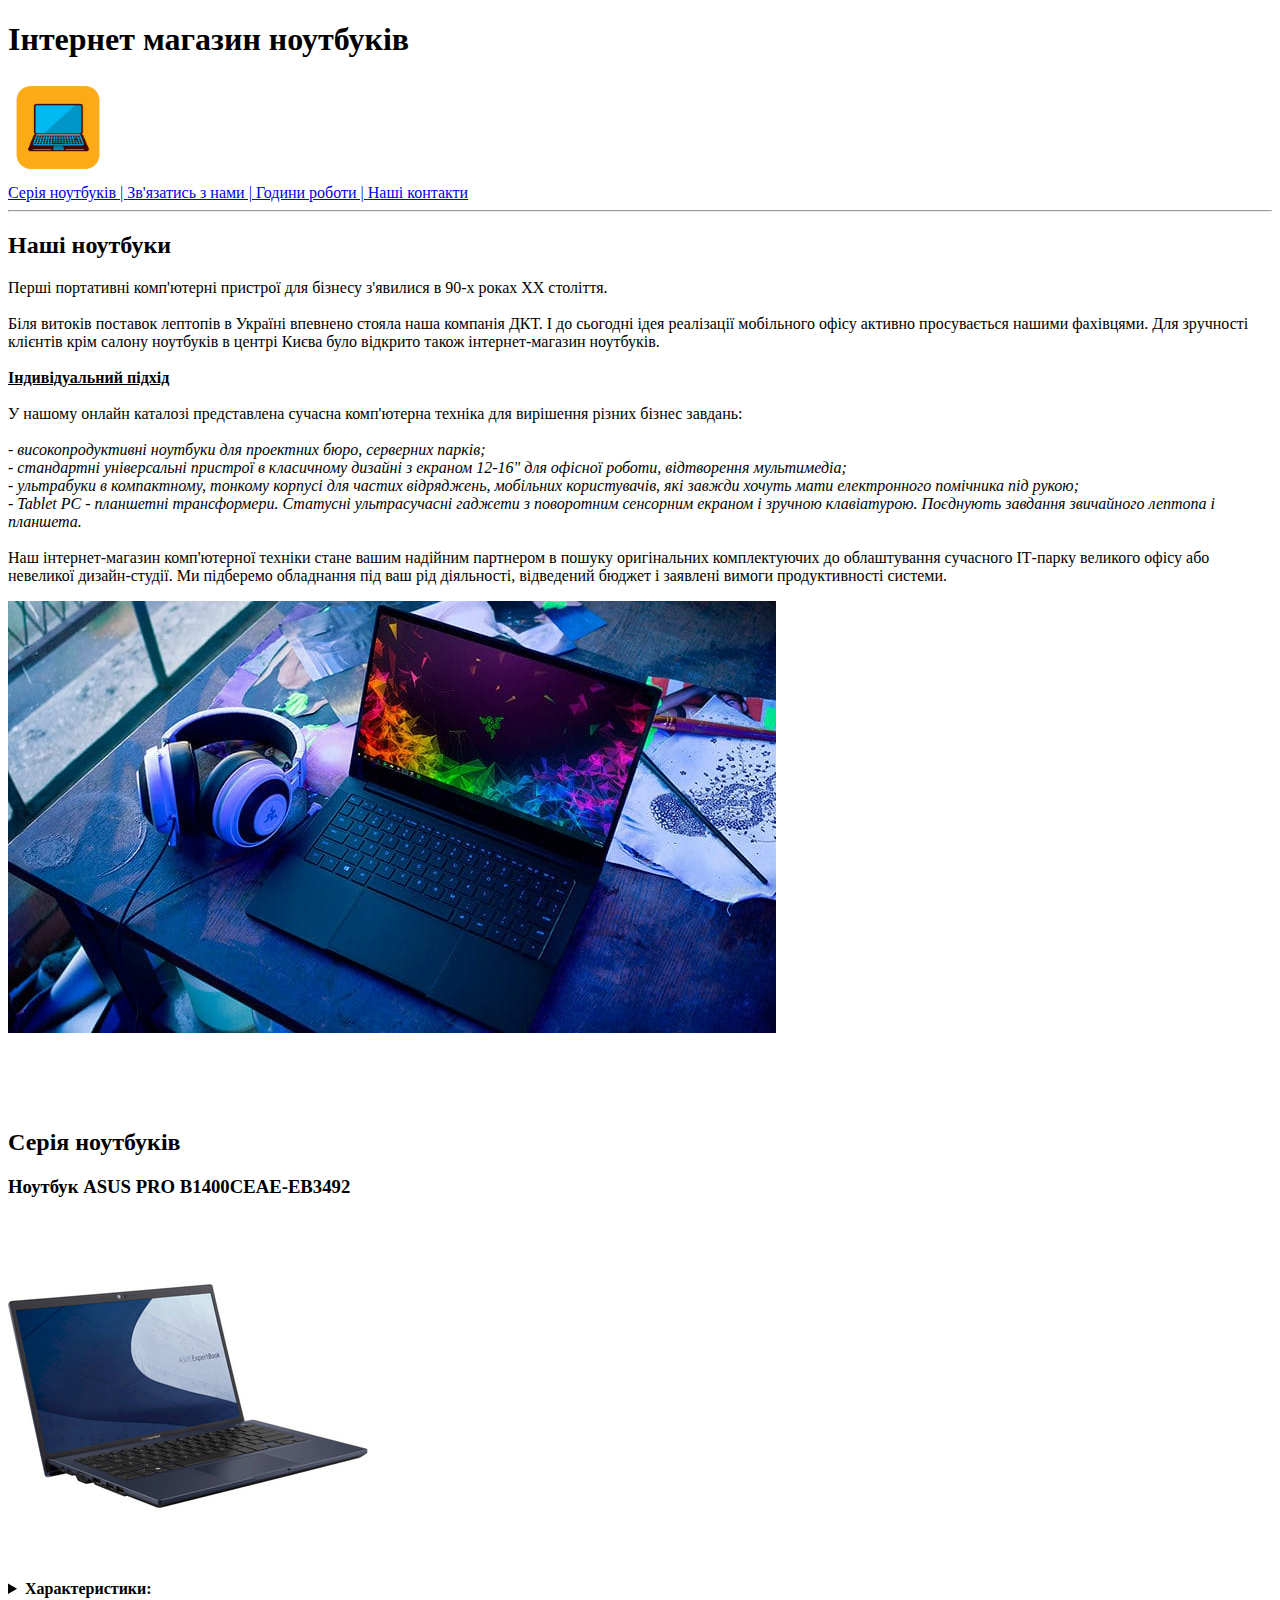
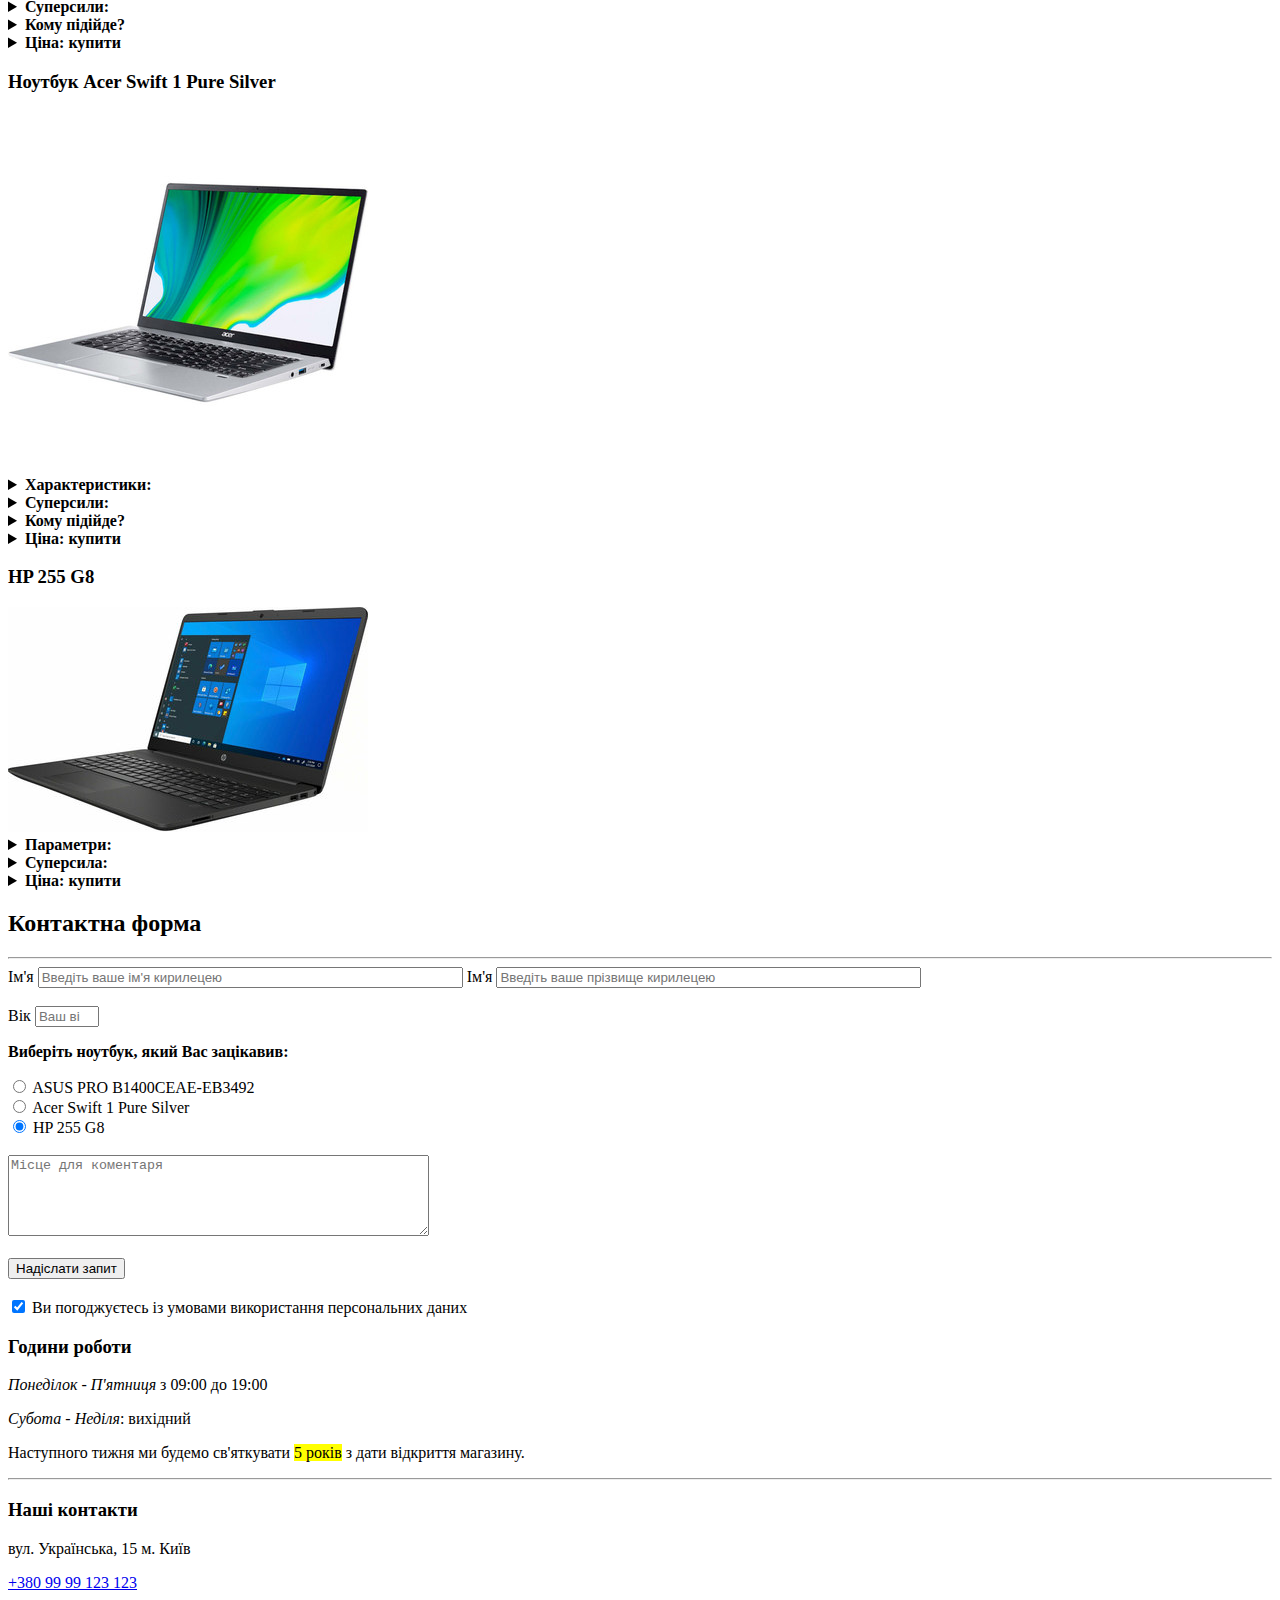
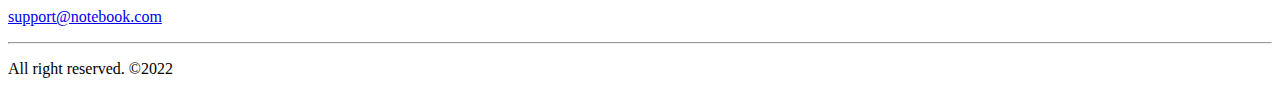
<file: index.html>
<!DOCTYPE html>
<html lang="uk">
<head>
    <meta charset="UTF-8">
    <link rel="icon" type="image/x-icon" href="./images/favicon.ico">
    <title>Інтернет магазин ноутбуків</title>
</head>
<body>

<header>
    <h1>Інтернет магазин ноутбуків</h1>
    <img src="./images/logo.webp" width="100" height="100">
</header>

<nav>
    <a href="#notebooks"> Серія ноутбуків | </a>
    <a href="#formcontact"> Зв'язатись з нами | </a>
    <a href="#worktime"> Години роботи | </a>
    <a href="#contacts"> Наші контакти </a>
    <hr />
</nav>

<main>
    <article>
        <section>
            <h2>Наші ноутбуки</h2>
            <p>
                Перші портативні комп'ютерні пристрої для бізнесу з'явилися в 90-х роках ХХ століття.
                <br />
                <br />
                Біля витоків поставок лептопів в Україні впевнено стояла наша компанія ДКТ. І до сьогодні ідея реалізації мобільного офісу активно просувається нашими фахівцями.
                Для зручності клієнтів крім салону ноутбуків в центрі Києва було відкрито також інтернет-магазин ноутбуків.
                <br />
                <br />
                <b>
                    <ins>Індивідуальний підхід</ins>
                    <br />
                    <br />
                </b>
                У нашому онлайн каталозі представлена сучасна комп'ютерна техніка для вирішення різних бізнес завдань:
                <br />
                <br />
                <i>- високопродуктивні ноутбуки для проектних бюро, серверних парків;</i>
                <br />
                <i>- стандартні універсальні пристрої в класичному дизайні з екраном 12-16" для офісної роботи, відтворення мультимедіа;</i>
                <br />
                <i>- ультрабуки в компактному, тонкому корпусі для частих відряджень, мобільних користувачів, які завжди хочуть мати електронного помічника під рукою;</i>
                <br />
                <i>- Tablet PC - планшетні трансформери. Статусні ультрасучасні гаджети з поворотним сенсорним екраном і зручною клавіатурою. Поєднують завдання звичайного лептопа і планшета.</i>
                <br />
                <br />
                Наш інтернет-магазин комп'ютерної техніки стане вашим надійним партнером в пошуку оригінальних комплектуючих до облаштування сучасного ІТ-парку великого офісу або невеликої дизайн-студії. Ми підберемо обладнання під ваш рід діяльності, відведений бюджет і заявлені вимоги продуктивності системи.
            </p>
        </section>
        <section>
            <img src="./images/notebook.jpg" alt="фото ноутбука" />
        </section>
    </article>

    <article id="notebooks">
        <br />
        <br />
        <br />
        <br />
        <h2>Серія ноутбуків</h2>
        <section>
            <h3>Ноутбук ASUS PRO B1400CEAE-EB3492</h3>
            <img src="images/laptop1.jpg">
            <details>
                <summary><b>Характеристики:</b></summary>
                <p>2-ядерний процесор Intel Celeron 6305, вага 1,45 кг, є всі необхідні виходи HDMI, USB-C. Завдяки потужному процесору пристрій швидко вмикається та відкриває потрібні програми.</p>
            </details>
            <details>
                <summary><b>Суперсили:</b></summary>
                <p>ноутбук облаштований екраном ExpertBook B1, який зменшує кількість синього світла та захищає очі під час роботи.</p>
            </details>
            <details>
                <summary><b>Кому підійде?</b></summary>
                <p>Ноутбук Asus – варіант для тих, хто цілий день працює за екраном.</p>
            </details>
            <details>
                <summary><b>Ціна: купити</b></summary>
                <p>ноутбук Asus можна за ціною до 13 000 грн.</p>
            </details>
        </section>
        <section>
            <h3>Ноутбук Acer Swift 1 Pure Silver</h3>
            <img src="images/laptop2.jpg">
            <details>
                <summary><b>Характеристики:</b></summary>
                <p>14-дюймовий екран з тонкими рамками, IPS-матриця, роздільна здатність Full HD, кут огляду до 178 градусів. Крім цього, у пристрої є вбудований голосовий помічник Cortana, з яким можна швидко знаходити файли, рахувати та переводити величини, шукати інформацію в інтернеті, дивитися погоду і запускати програми.</p>
            </details>
            <details>
                <summary><b>Суперсили:</b></summary>
                <p>заряду вистачає до 20 години.</p>
            </details>
            <details>
                <summary><b>Кому підійде?</b></summary>
                <p>Ноутбук Acer – варіант для тих, хто любить працювати в поїздках.</p>
            </details>
            <details>
                <summary><b>Ціна: купити</b></summary>
                <p>купити ноутбук Acer можна за ціною до 14 000 грн.</p>
            </details>
        </section>
        <section>
            <h3>HP 255 G8</h3>
            <img src="images/laptop3.jpg">
            <details>
                <summary><b>Параметри:</b></summary>
                <p>2-ядерний процесор AMD Athlon 3150U, обсяг SSD-пам’яті – 128 Гб, вага – 1,7 кг, є виходи для підключення всіх можливих флеш-накопичувачів, периферії та гарнітур.</p>
            </details>
            <details>
                <summary><b>Суперсила:</b></summary>
                <p>працює на максимальній швидкості зі складними програмами без підвисань та затримок.</p>
            </details>
            <details>
                <summary><b>Ціна: купити</b></summary>
                <p>купити ноутбук для роботи HP можна за ціною до 15 000 грн.</p>
            </details>
        </section>
    </article>
    <article id="formcontact">
        <section>
            <h2>Контактна форма</h2>
            <hr />
            <form>
                <label>Ім'я</label>
                <input size="50" type="text" placeholder="Введіть ваше ім'я кирилецею" name="firstname">
                <label>Ім'я</label>
                <input size="50" type="text" placeholder="Введіть ваше прізвище кирилецею" name="lastname">
                <br /><br />
                <label>Вік</label>
                <input type="number" name="age" placeholder="Ваш вік" min="0" max="100">
                <p>
                    <b>Виберіть ноутбук, який Вас зацікавив:</b>
                </p>
                <input type="radio" name="model">
                <label> ASUS PRO B1400CEAE-EB3492</label>
                <br />
                <input type="radio" name="model">
                <label> Acer Swift 1 Pure Silver</label>
                <br />
                <input type="radio" name="model" checked="true">
                <label> HP 255 G8</label>

                <br /><br />
                <textarea cols="50" rows="5" placeholder="Місце для коментаря"></textarea>
                <br /><br />
                <input type="submit" value="Надіслати запит">
                <br /><br />
                <input type="checkbox" checked="true" name="agree" />
                <label>Ви погоджуєтесь із умовами використання персональних даних</label>
                <article id="worktime">
                    <section>
                        <h3>Години роботи</h3>

                        <p>
                            <i>Понеділок - П'ятниця</i> з <time>09:00</time> до <time>19:00</time>
                        </p>
                        <p>
                            <i>Субота - Неділя</i>: вихідний
                        </p>

                        <p>Наступного тижня ми будемо св'яткувати <time datetime="2022-10-30"><mark>5 років</mark></time> з дати відкриття магазину. </p>
                    </section>
                </article>
            </form>
        </section>

    </article>
    <article>
        <section id="contacts">
            <hr />
            <h3>Наші контакти</h3>
            <p>вул. Українська, 15 м. Київ</p>
            <p><a href="tel:+3809999123123">+380 99 99 123 123</a></p>
            <p><a href="mailto:support@notebook.com">support@notebook.com</a></p>
            <hr />
        </section>
    </article>
</main>

<footer>
    <p>All right reserved. &copy;2022</p>
</footer>

</body>
</html>
</file>
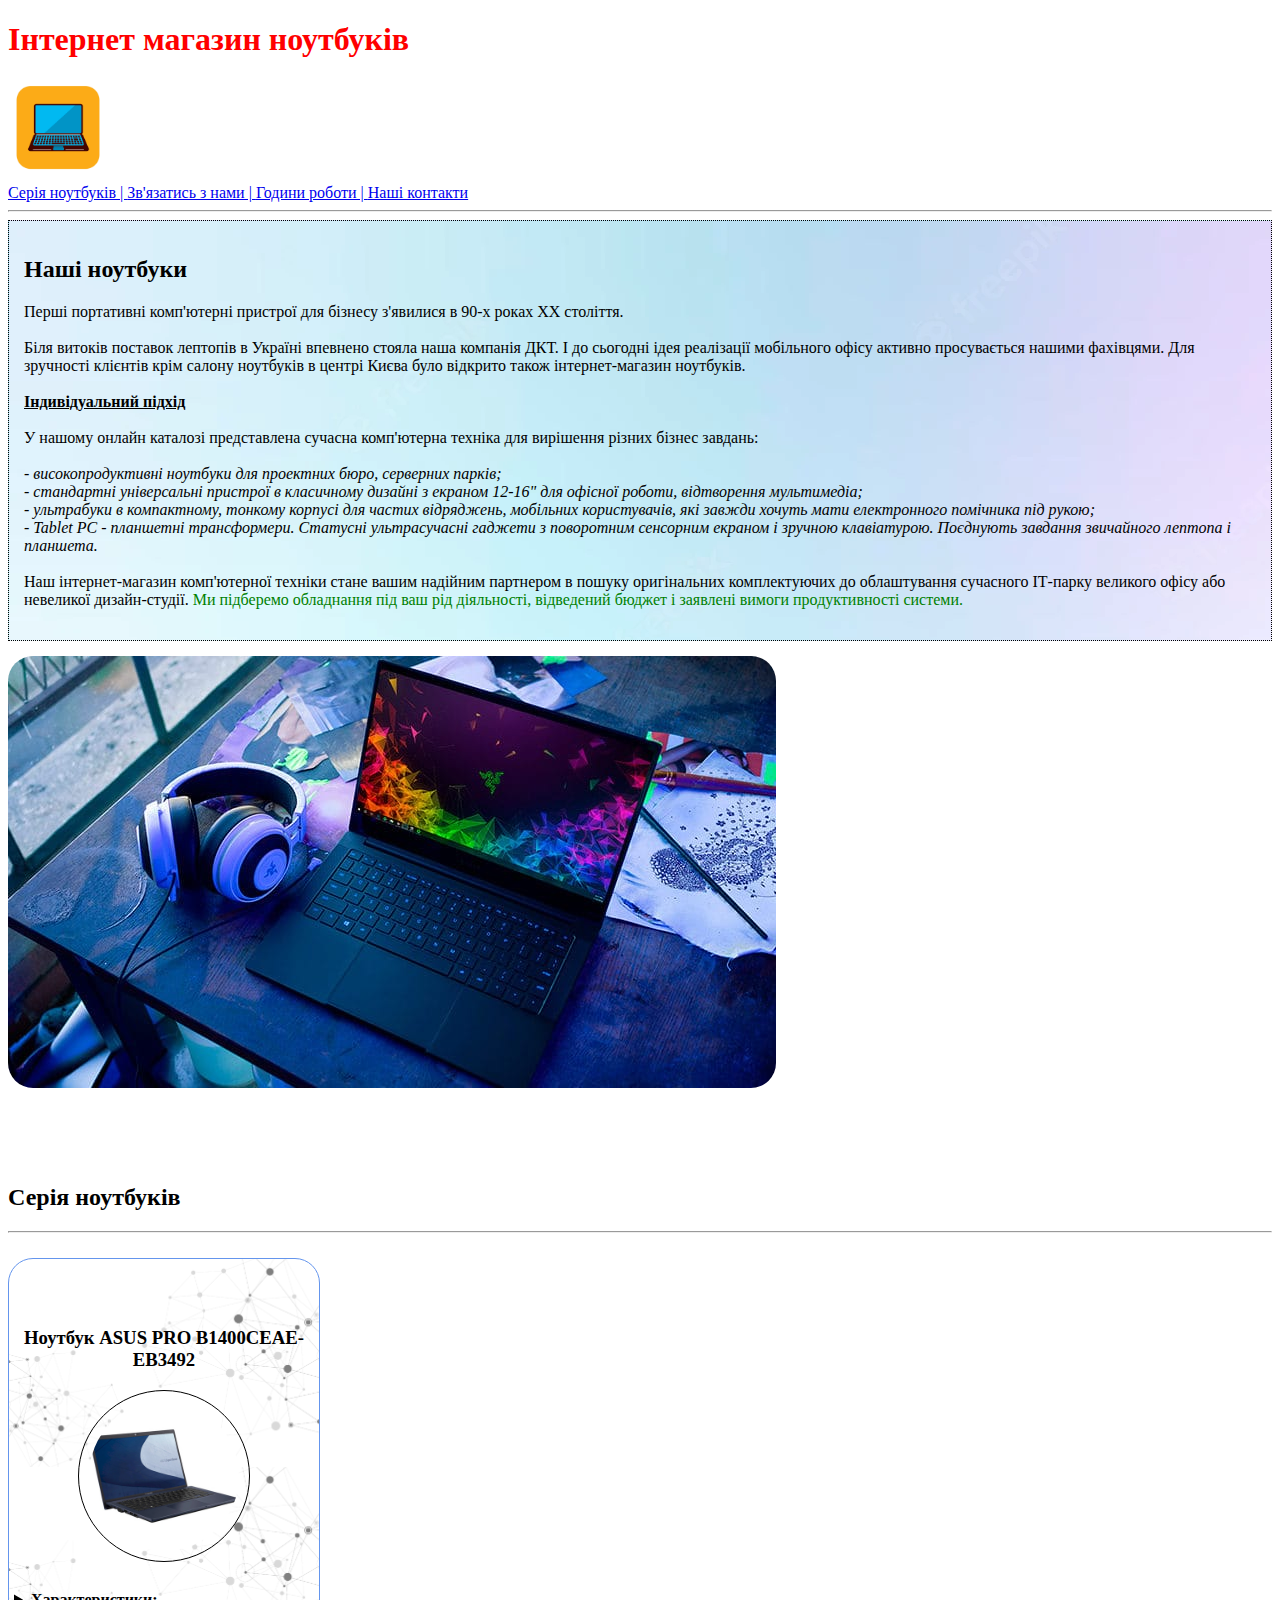
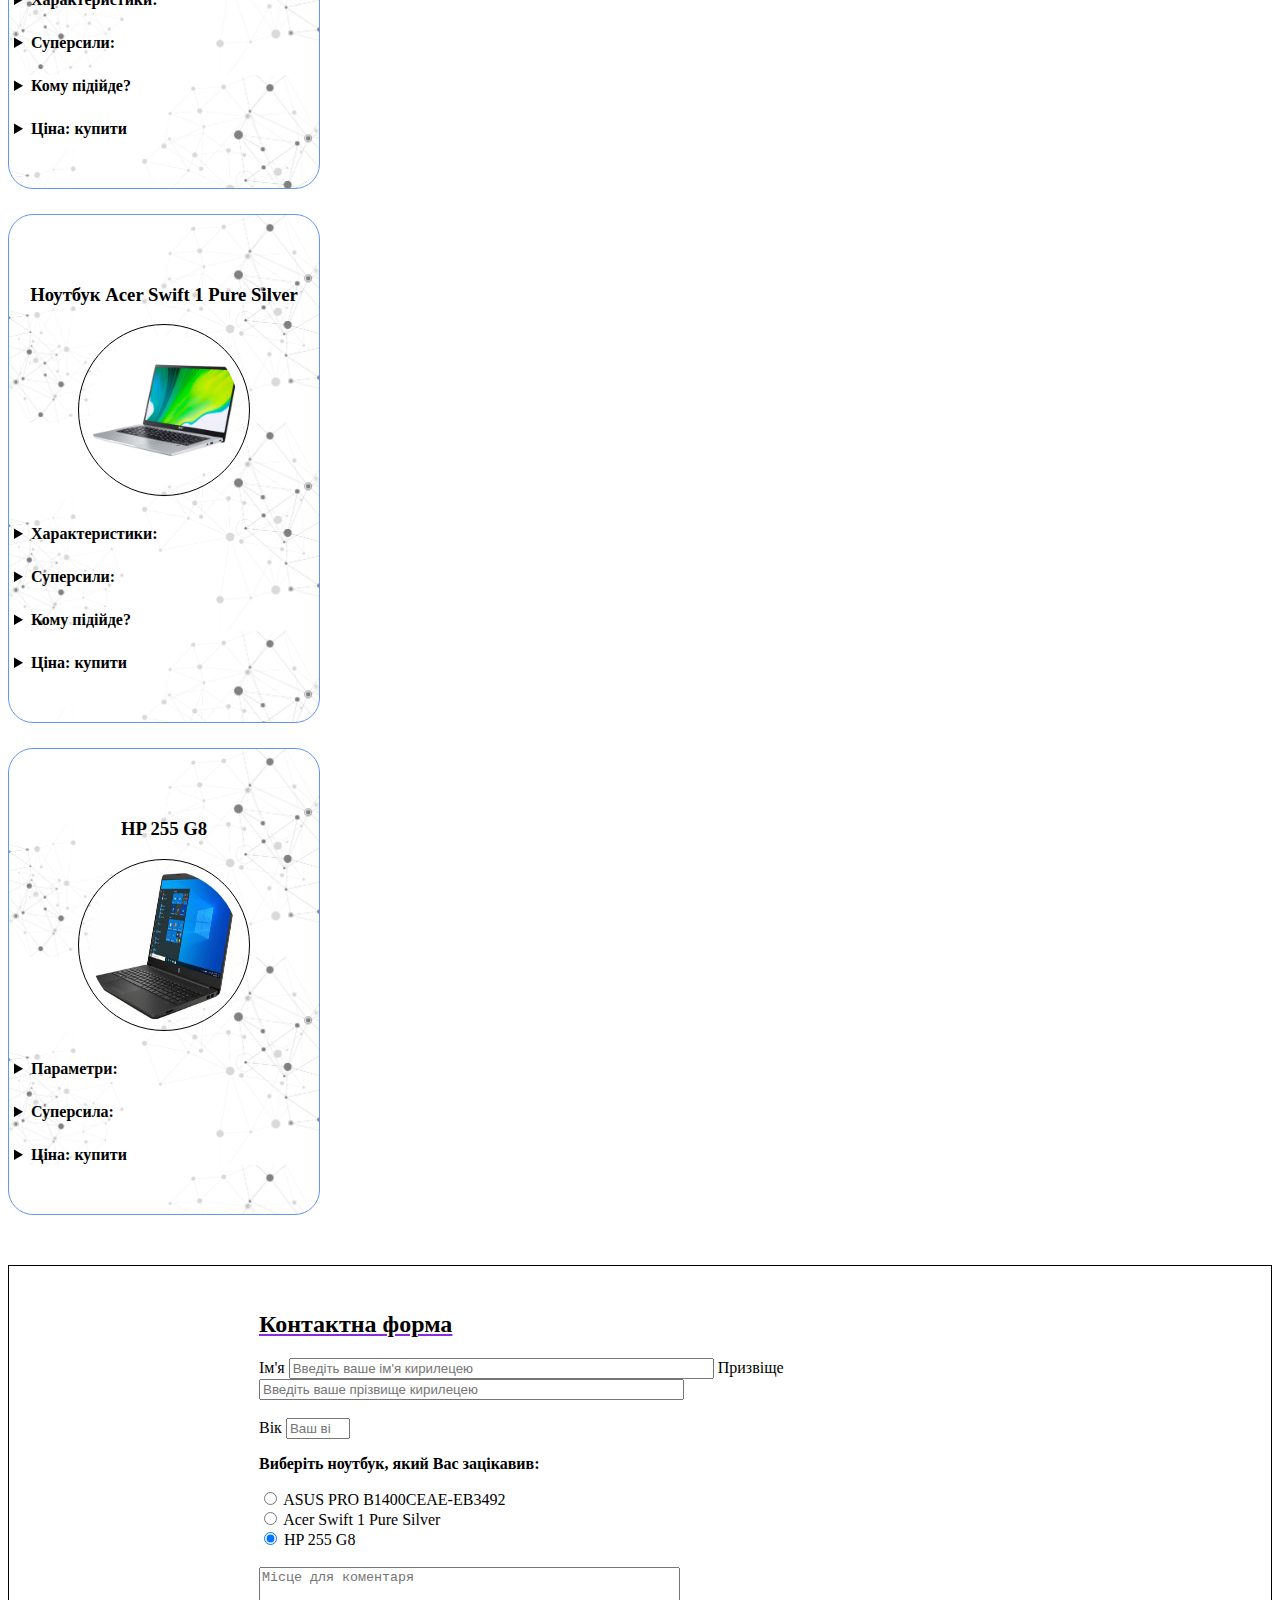
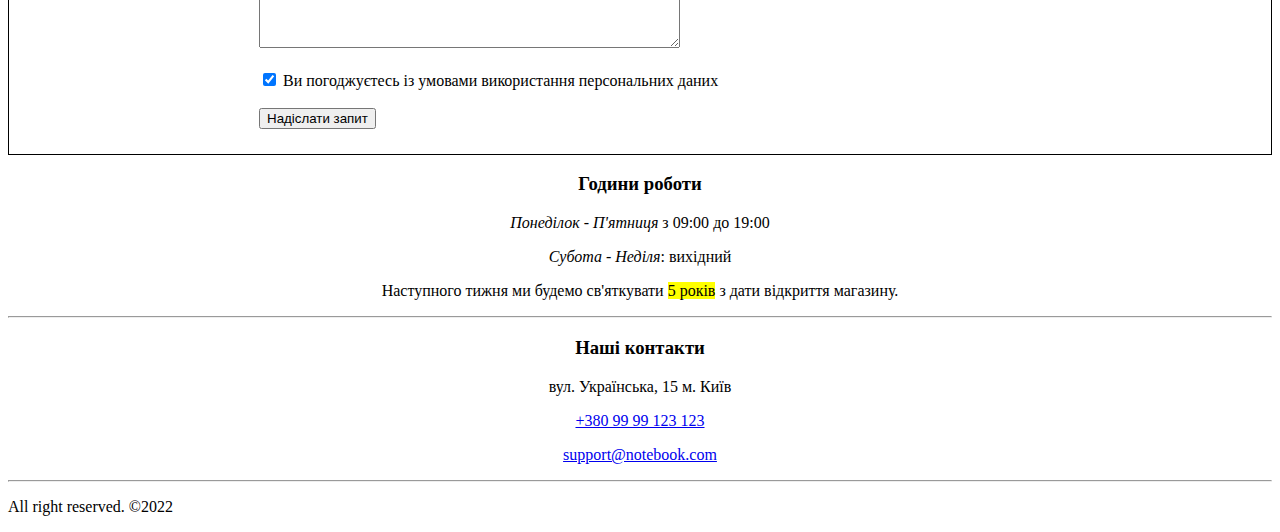
<file: homework-3/index.html>
<!DOCTYPE html>
<html lang="uk">

<head>
    <link rel="stylesheet" type="text/css" href="styles.css" />
    <meta charset="UTF-8">
    <link rel="icon" type="image/x-icon" href="./images/favicon.ico">
    <title>Інтернет магазин ноутбуків</title>
</head>

<body>

    <header>
        <h1>Інтернет магазин ноутбуків</h1>
        <img src="./images/logo.webp" width="100" height="100">
    </header>

    <nav>
        <a href="#notebooks"> Серія ноутбуків | </a>
        <a href="#formcontact"> Зв'язатись з нами | </a>
        <a href="#worktime"> Години роботи | </a>
        <a href="#contacts"> Наші контакти </a>
        <hr />
    </nav>

    <main>
        <article>
            <section id="description">
                <h2>Наші ноутбуки</h2>
                <p>
                    Перші портативні комп'ютерні пристрої для бізнесу з'явилися в 90-х роках ХХ століття.
                    <br />
                    <br />
                    Біля витоків поставок лептопів в Україні впевнено стояла наша компанія ДКТ. І до сьогодні ідея
                    реалізації мобільного офісу активно просувається нашими фахівцями.
                    Для зручності клієнтів крім салону ноутбуків в центрі Києва було відкрито також інтернет-магазин
                    ноутбуків.
                    <br />
                    <br />
                    <b>
                        <ins>Індивідуальний підхід</ins>
                        <br />
                        <br />
                    </b>
                    У нашому онлайн каталозі представлена сучасна комп'ютерна техніка для вирішення різних бізнес
                    завдань:
                    <br />
                    <br />
                    <i>- високопродуктивні ноутбуки для проектних бюро, серверних парків;</i>
                    <br />
                    <i>- стандартні універсальні пристрої в класичному дизайні з екраном 12-16" для офісної роботи,
                        відтворення мультимедіа;</i>
                    <br />
                    <i>- ультрабуки в компактному, тонкому корпусі для частих відряджень, мобільних користувачів, які
                        завжди хочуть мати електронного помічника під рукою;</i>
                    <br />
                    <i>- Tablet PC - планшетні трансформери. Статусні ультрасучасні гаджети з поворотним сенсорним
                        екраном і зручною клавіатурою. Поєднують завдання звичайного лептопа і планшета.</i>
                    <br />
                    <br />
                    Наш інтернет-магазин комп'ютерної техніки стане вашим надійним партнером в пошуку оригінальних
                    комплектуючих до облаштування сучасного ІТ-парку великого офісу або невеликої дизайн-студії.
                    <span>Ми підберемо обладнання під ваш рід діяльності, відведений бюджет і заявлені вимоги
                        продуктивності системи.</span>
                </p>
            </section>
            <section>
                <img src="./images/notebook.jpg" alt="фото ноутбука" />
            </section>
        </article>

        <article id="notebooks">
            <br />
            <br />
            <br />
            <br />
            <h2>Серія ноутбуків</h2>
            <hr />
            <section id="card">
                <h3>Ноутбук ASUS PRO B1400CEAE-EB3492</h3>
                <img src="images/laptop1.jpg">
                <details>
                    <summary><b>Характеристики:</b></summary>
                    <p>2-ядерний процесор Intel Celeron 6305, вага 1,45 кг, є всі необхідні виходи HDMI, USB-C. Завдяки
                        потужному процесору пристрій швидко вмикається та відкриває потрібні програми.</p>
                </details>
                <details>
                    <summary><b>Суперсили:</b></summary>
                    <p>ноутбук облаштований екраном ExpertBook B1, який зменшує кількість синього світла та захищає очі
                        під час роботи.</p>
                </details>
                <details>
                    <summary><b>Кому підійде?</b></summary>
                    <p>Ноутбук Asus – варіант для тих, хто цілий день працює за екраном.</p>
                </details>
                <details>
                    <summary><b>Ціна: купити</b></summary>
                    <p>ноутбук Asus можна за ціною до 13 000 грн.</p>
                </details>
            </section>
            <section id="card">
                <h3>Ноутбук Acer Swift 1 Pure Silver</h3>
                <img src="images/laptop2.jpg">
                <details>
                    <summary><b>Характеристики:</b></summary>
                    <p>14-дюймовий екран з тонкими рамками, IPS-матриця, роздільна здатність Full HD, кут огляду до 178
                        градусів. Крім цього, у пристрої є вбудований голосовий помічник Cortana, з яким можна швидко
                        знаходити файли, рахувати та переводити величини, шукати інформацію в інтернеті, дивитися погоду
                        і запускати програми.</p>
                </details>
                <details>
                    <summary><b>Суперсили:</b></summary>
                    <p>заряду вистачає до 20 години.</p>
                </details>
                <details>
                    <summary><b>Кому підійде?</b></summary>
                    <p>Ноутбук Acer – варіант для тих, хто любить працювати в поїздках.</p>
                </details>
                <details>
                    <summary><b>Ціна: купити</b></summary>
                    <p>купити ноутбук Acer можна за ціною до 14 000 грн.</p>
                </details>
            </section>
            <section id="card">
                <h3>HP 255 G8</h3>
                <img src="images/laptop3.jpg">
                <details>
                    <summary><b>Параметри:</b></summary>
                    <p>2-ядерний процесор AMD Athlon 3150U, обсяг SSD-пам’яті – 128 Гб, вага – 1,7 кг, є виходи для
                        підключення всіх можливих флеш-накопичувачів, периферії та гарнітур.</p>
                </details>
                <details>
                    <summary><b>Суперсила:</b></summary>
                    <p>працює на максимальній швидкості зі складними програмами без підвисань та затримок.</p>
                </details>
                <details>
                    <summary><b>Ціна: купити</b></summary>
                    <p>купити ноутбук для роботи HP можна за ціною до 15 000 грн.</p>
                </details>
            </section>
        </article>
        <article>
            <section id="formcontact">
                <h2>Контактна форма</h2>
                <form>
                    <label>Ім'я</label>
                    <input size="50" type="text" placeholder="Введіть ваше ім'я кирилецею" name="firstname">
                    <label>Призвіще</label>
                    <input size="50" type="text" placeholder="Введіть ваше прізвище кирилецею" name="lastname">
                    <br /><br />
                    <label>Вік</label>
                    <input type="number" name="age" placeholder="Ваш вік" min="0" max="100">
                    <p>
                        <b>Виберіть ноутбук, який Вас зацікавив:</b>
                    </p>
                    <input type="radio" name="model">
                    <label> ASUS PRO B1400CEAE-EB3492</label>
                    <br />
                    <input type="radio" name="model">
                    <label> Acer Swift 1 Pure Silver</label>
                    <br />
                    <input type="radio" name="model" checked="true">
                    <label> HP 255 G8</label>

                    <br /><br />
                    <textarea cols="50" rows="5" placeholder="Місце для коментаря"></textarea>
                    <br /><br />
                    <input type="checkbox" checked="true" name="agree" />
                    <label>Ви погоджуєтесь із умовами використання персональних даних</label>
                    <br /><br />
                    <input type="submit" value="Надіслати запит">
                </form>
            </section>
            <article id="worktime">
                <section>
                    <h3>Години роботи</h3>

                    <p>
                        <i>Понеділок - П'ятниця</i> з <time>09:00</time> до <time>19:00</time>
                    </p>
                    <p>
                        <i>Субота - Неділя</i>: вихідний
                    </p>

                    <p>Наступного тижня ми будемо св'яткувати <time datetime="2022-11-06"><mark>5 років</mark></time> з
                        дати відкриття магазину. </p>
                </section>
            </article>

        </article>
        <article>
            <section id="contacts">
                <hr />
                <h3>Наші контакти</h3>
                <p>вул. Українська, 15 м. Київ</p>
                <p><a href="tel:+3809999123123">+380 99 99 123 123</a></p>
                <p><a href="mailto:support@notebook.com">support@notebook.com</a></p>
                <hr />
            </section>
        </article>
    </main>

    <footer>
        <p>All right reserved. &copy;2022</p>
    </footer>

</body>

</html>
</file>
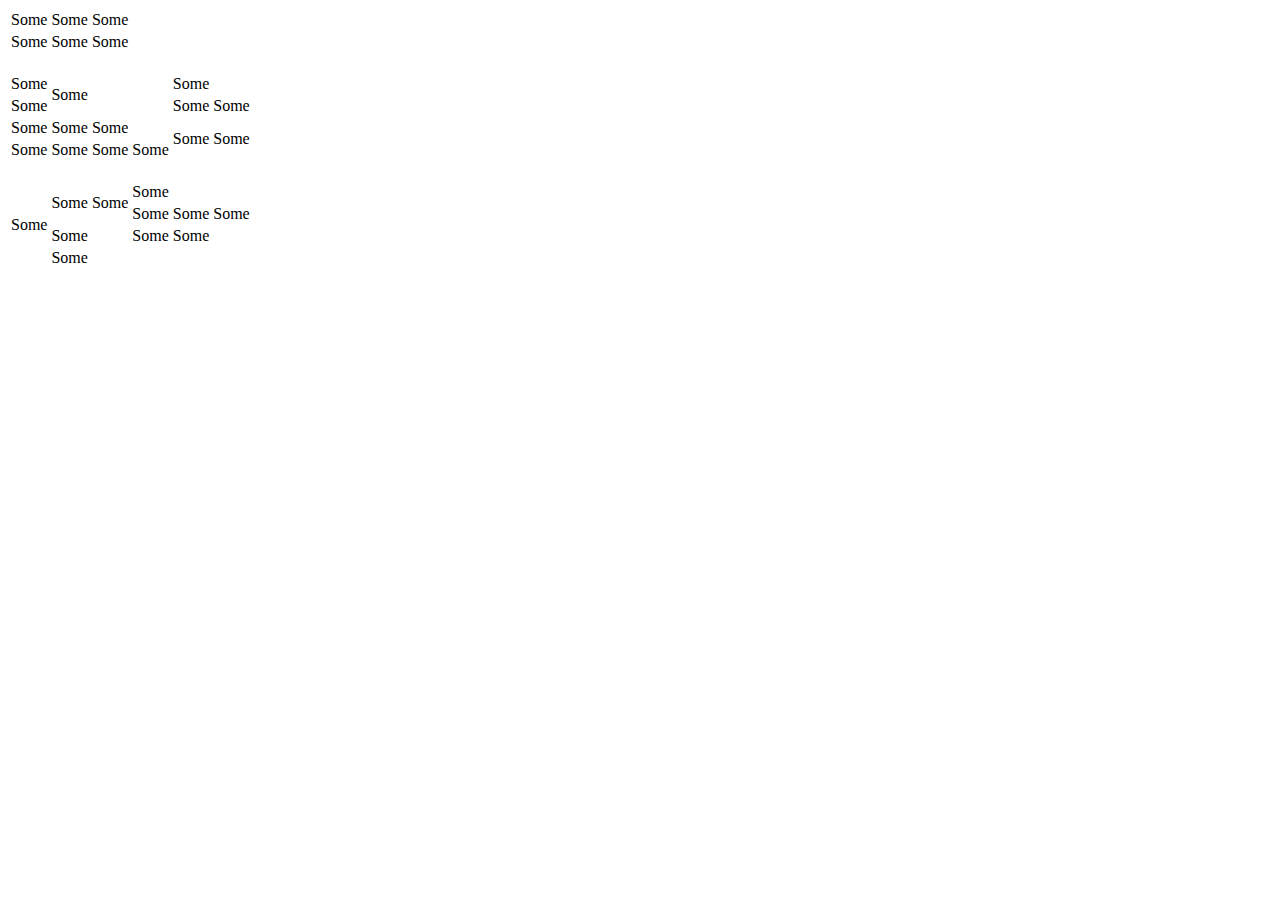
<file: table/index.html>
<!DOCTYPE html>
<html>
<head>

</head>
<body>
    <table>
        <tr>
            <td>
                Some
            </td>
            <td>
                Some
            </td>
            <td>
                Some
            </td>
        </tr>
        <tr>
            <td>
                Some
            </td>
            <td> 
                Some
            </td>
            <td>
                Some
            </td>
        </tr>
    </table>
 <br />
    <table>
        <tr>
            <td>
                Some
            </td>
            <td rowspan="2" colspan="3">
                Some
            </td>
            <td colspan="2">
                Some
            </td>
        </tr>
        <tr>
            <td>
                Some
            </td>
            <td> 
                Some
            </td>
            <td  colspan=>
                Some
            </td>
        </tr>
        <tr>
            <td>
                Some
            </td>
            <td> 
                Some
            </td>
            <td  colspan="2">
                Some
            </td>
            <td rowspan="2"> 
                Some
            </td>
            <td rowspan="2"> 
                Some
            </td>
        </tr>
        <tr>
            <td>
                Some
            </td>
            <td> 
                Some
            </td>
            <td>
                Some
            </td>
            <td>
                Some
            </td>
        </tr>
    </table>
    <br />
    <table>
        <tr>
            <td rowspan="4">
                Some
            </td>
            <td rowspan="2">
                Some
            </td>
            <td rowspan="2">
                Some
            </td>
            <td colspan="3">
                Some
            </td>
        </tr>
        <tr>
            <td>
                Some
            </td>
            <td> 
                Some
            </td>
            <td>
                Some
            </td>
        </tr>
        <tr>
            <td colspan="2">
                Some
            </td>
            <td> 
                Some
            </td>
            <td colspan="2">
                Some
            </td>
        </tr>
        <tr>
            <td colspan="5">
                Some
            </td>
        </tr>
    </table>
</body>

</html>
</file>
<file: homework-3/styles.css>
#formcontact {
    border: 1px solid black;
    padding: 25px 250px;
    margin-top: 50px;
}

#formcontact h2 {
    text-decoration-line: underline;
    text-decoration-color: blueviolet;
}

#worktime {
    text-align: center;
}

#contacts {
    text-align: center;
}

#card {
    border: solid 1px cornflowerblue;
    text-align: center;
    padding: 50px 5px;
    background-image: url(./images/laptop-bg.jpg);
    border-radius: 25px;
    background-size: contain;
    width: 300px;
    margin-top: 25px;
}

#card details {
    text-align: left;
    margin-top: 25px;
}

#card img {
    text-align: center;
    border: 1px solid black;
    border-radius: 50%;
    padding: 10px;
    width: 150px;
    height: 150px;
}

img {
    border-radius: 25px;
}

#description {
    border: 1px dotted black;
    padding: 15px;
    margin-bottom: 15px;
    background-image: url(./images/background.webp);
}

#description span {
    color: green;
}

h1 {
    color: red;

}
</file>
